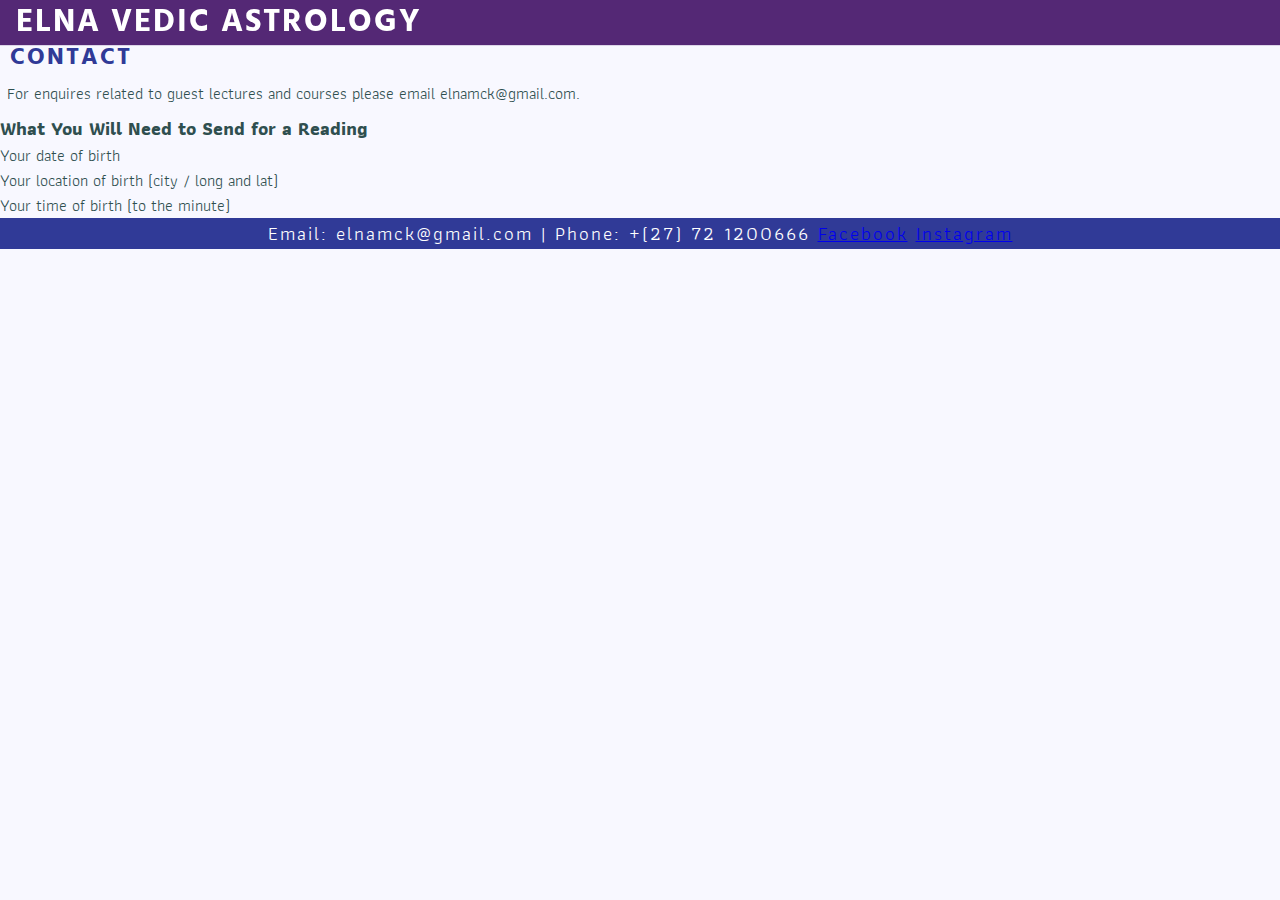
<file: contact.html>
<!DOCTYPE html>
<html lang="en">
  <head>
    <meta charset="UTF-8" />
    <meta http-equiv="X-UA-Compatible" content="IE=edge" />
    <meta name="viewport" content="width=device-width, initial-scale=1.0" />
    <link rel="stylesheet" href="assets/css/style.css" />
    <title>Contact</title>
  </head>
  <body>
    <header>
      <h1>Elna Vedic Astrology</h1>
    </header>
    <nav>
      <a href="index.html">Home</a>
      <a href="contact.html">Contact</a>
      <a href="faqs.html">Faqs</a>
      <a href="gallery.html">Gallery</a>
    </nav>
    <section>
      <h2>Contact</h2>
      <p>
        For enquires related to guest lectures and courses please email
        elnamck@gmail.com.
      </p>
      <h3>What You Will Need to Send for a Reading</h3>
      <ul>
        <li>Your date of birth</li>
        <li>Your location of birth (city / long and lat)</li>
        <li>Your time of birth (to the minute)</li>
      </ul>
    </section>
    <footer>
      <span>Email: elnamck@gmail.com | Phone: +(27) 72 1200666</span>
      <a
        href="https://www.facebook.com"
        target="_blank"
        rel="noopener"
        aria-label="Find us on Facebook (link opens in a new tab)"
        >Facebook</a
      >
      <a
        href="https://www.instagram.com"
        target="_blank"
        rel="noopener"
        aria-label="Find us on Instagram (link opens in a new tab)"
        >Instagram</a
      >
    </footer>
  </body>
</html>
</file>
<file: assets/css/style.css>
/* Google font imports */
@import url('https://fonts.googleapis.com/css2?family=Athiti&family=Hind+Madurai:wght@700&family=Petrona:wght@500&display=swap');

/* Astrisk override to override all default styles */
* {
    padding: 0;
    margin: 0;
    box-sizing: border-box;
}

/* General styles*/
body {
    min-height: 100vh;
    display: flex;
    flex-direction: column;
    /* Generic project styles*/
    color: darkslategray;
    font-family: 'Athiti', sans-serif;
    background-color: #f8f8ff;
    margin-left: auto;
    margin-right: auto;
}

h1, h2 {
    font-family: 'Hind Madurai', sans-serif;
    text-transform: uppercase;
    letter-spacing: 2px;
}

h1 {
    color: #ffffff;
}

h2 {
    color: #303A97;
    padding-top: 15px;
    padding-left: 10px;
}

h4 {
    font-family: 'Hind Madurai', sans-serif;
    text-transform: uppercase;
    letter-spacing: 2px;
    color: #ffffff;
    padding-top: 20px;
}

p {
    padding: 7px;
}

.bold {
    font-weight: bold;
}

/* Header */
header {
    background-color: #542875;
    padding: 0 16px;
    position: fixed;
    z-index: 99;
    width: 100%;
    box-shadow: 0 1px 1px #542875;
    display: flex;
    justify-content: space-between;
    align-items: baseline;
}

header a {
    text-decoration: none;
    color: #ffffff;
}

/* Nav */
#menu {
    font-size: 1.1rem;
    letter-spacing: 4px;
    list-style-type: none;
}

#menu>li {
    margin-bottom: 16px;
    text-transform: uppercase;
}

.active {
    border-bottom: 1px solid #ffffff
}

/* Navbar style with dropdown toggle */
nav {
    position: absolute;
    background-color: #542875;
    width: 100%;
    left: 0;
    padding: 0 16px;
    box-shadow: 0 2px 2px #ffffff;
    display: none;
    top: 100%;
}

/* Nav Toggle */
#nav-toggle:checked~nav {
    display: block;
}

#nav-toggle {
    display: none;
}

.nav-toggle-label {
    font-size: 2rem;
}

/* Main */
main {
    flex: 1 0 auto;
    margin-top: 73px;
}

/* Hero Section */

#hero1 {
    height: 500px;
    width: auto;
    background: url("../images/index/index_hero.webp") no-repeat center center / cover;
}

#hero-text {
    padding-top: 75px;
    padding-left: 5px;
    padding-right: 5px;
    color: #ffffff;
    text-transform: uppercase;
    font-size: 2rem;
    font-family: 'Hind Madurai', sans-serif;
    text-align: center;
    margin-bottom: 25px;
}

#hero-text-body {
    color: #ffffff;
    font-size: 2rem;
    text-align: center;
    font-family: 'Athiti', sans-serif;
    font-size: 1.125rem;
    text-transform: none;
    margin-bottom: 30px;
    padding-left: 10%;
    padding-right: 10%;
}

#hero-services {
    font-weight: bold;
    color: #ffffff;
    text-align: center;
    text-transform: uppercase;
    font-size: 1.25rem;
    margin-bottom: 30px;
}

a.hero-button {
    padding: 15px 20px;
    background-color: #542875;
    color: white;
    border: none;
    border-radius: 5px;
    font-size: 1.25rem;
    text-transform: uppercase;
    font-family: 'Hind Madurai', sans-serif;
    align-items: center;
    text-decoration: none;
    margin: 0 auto;
    display: block;
    width: 150px;
    text-align: center;
}

/* Page section Index*/

.elna-container {
    margin: 5px;
}

.elna-image {
    max-width: 350px;
    max-height: 100%;
    padding: 25px;
    float: left;
}

.why-vedic {
    text-transform: uppercase;
    color: #303A97;
    padding-left: 10px;
    font-family: 'Hind Madurai', sans-serif;
    letter-spacing: 2px;
    padding-top: 1%;
}

.about-elna p {
    color: #2f4f4f;
    padding-left: 10px;
}

.jyotish {
    color: #542875;
}

/* Page section FAQs*/

.faqs-section {
    background-color: #f8f8ff;
    padding-top: 85px;
}

.faqs-style {
    color: #303A97;
    text-align: center;
}

.consultation-heading {
    font-family: 'Hind Madurai', sans-serif;
    text-transform: uppercase;
    letter-spacing: 2px;
    color: #303A97;
}

.consultation-heading-h3 {
    font-family: 'Hind Madurai', sans-serif;
    text-transform: uppercase;
    letter-spacing: 2px;
    color: #303A97;
    padding-top: 20px;
}

.faqs-layout {
    width: auto;
    margin: auto;
    padding: 10px;
}

.accordion {
    padding: 10px;
    margin-top: 10px;
    margin-bottom: 10px;
    background: #ffffff;
    border-radius: 10px;
}

.accordion-question p {
    margin: 5px;
    padding: 0;
    font-family: 'Athiti', sans-serif;
    font-size: 1.25rem;
}

.accordion-answer p {
    margin: 5px;
    padding: 10px;
    font-size: large;
    font-family: 'Athiti', sans-serif;
    color: #ffffff;
    background: #542875;
    border-radius: 10px;
}

.accordion:hover {
    cursor: pointer;
}

.accordion-answer {
    display: none;
}

.accordion.active .accordion-answer {
    display: block;
}

/* Faqs Festivals and Fasts Section */

#festivals-fasts {
    text-align: center;
    padding-top: 10px;
}

#times {
    background: url('../images/faqs/faqs_footer.webp') no-repeat center/cover;
    /* Handles responsivity without the need for a media query */
}

#times div {
    color: #fafafa;
    background-color: rgba(0, 0, 0, .6);
    padding: 15px;
    text-align: center;
    /* This will not wrap on screens of less than 400px wide.
    Each div will expand to fill the available space on its row */
    flex-basis: auto;
    flex-grow: 1;
    /* Creates a grid of meetup time divs over the background image */
    border: 2px solid white;
}

#times h3 {
    /* Override the heading colour set in general styles */
    color: #fafafa;
}

/* Page section Book*/

#background-book-page {
    background-image: url("../images/book/book_background.webp");
    background-size: cover;
    background-position: 75%;
    padding: 20px 10% 20px 10%;
    flex-grow: 1;
}

#book-now {
    text-align: center;
}

#book-now-reading {
    padding-left: 20px;
}

form {
    width: auto;
    margin-top: 25px;
    background-color: #ffffff;
    margin: auto;
    border-radius: 10px;
    padding: 15px;
}

fieldset {
    display: block;
    margin-inline-start: 2px;
    margin-inline-end: 2px;
    padding-block-start: 5px;
    padding-inline-start: 12px;
    padding-inline-end: 12px;
    padding-block-end: 10px;
    min-inline-size: min-content;
    border: none;
    margin-top: 20px;
}

input {
    padding: 15px;
    font-family: 'Athiti', sans-serif;
    font-size: inherit;
    width: 200px;
}

textarea {
    padding: 15px;
    font-family: 'Athiti', sans-serif;
    font-size: inherit;
    width: 200px;
    width: 300px;
    height: 250px;
}

.block-label {
    display: block;
    color: #542875;
    font-family: 'Hind Madurai', sans-serif;
    font-size: 0.94rem;
    padding: 15px 0px 5px 0px;
}

.submit-button {
    display: block;
    background-color: #542875;
    font-family: 'Hind Madurai', sans-serif;
    font-size: 0.94rem;
    margin-left: 15px;
    color: white;
    border: none;
    border-radius: 5px;
    text-transform: uppercase;
}

.gap-20 {
    gap: 20px;
}

.consultation-list {
    padding-left: 20px;
}

.consultation-list {
    padding-left: 20px;
}

.consultation-list li strong {
    color: #542875;
}

.consultation-disclaimer {
    color: #542875;
    text-align: center;
}
/* Footer */

footer {
    background-color: #303A97;
    color: #ffffff;
    font-size: 1.2rem;
    text-align: center;
    letter-spacing: 2px;
}

#social-logos {
    padding-left: 20px;
    padding-right: 20px;
    padding-top: 5px;
    padding-bottom: 5px;
    display: flex;
    justify-content: space-evenly;
    list-style-type: none;
}

#social-logos i {
    font-size: 2rem;
    padding: 5%;
}

.fa-brands {
    color: #ffffff;
}

.fa-regular {
    color: #ffffff;
}

/* Sizing of logo */
#logo {
    font-size: 1.75rem;
    line-height: 75px;
    margin: 0 8px;
}

/* Media query: mobile smaller than 280px */
@media screen and (max-width: 300px) {

    /* H2 Adjustment */
    .consultation-heading {
        font-size: medium;
    }
    form {
        padding-top: 50px;
    }
}

/* Media query: mobile smaller than 450px */
@media screen and (max-width: 450px) {

    /* H2 Adjustment */
    .consultation-heading {
        font-size: medium;
    }
    form {
        padding-top: 50px;
    }
    textarea {
        width: 200px;
        height: 125px;
    }
    #hero1 {
        height: 600px;
}
}

/* Media query: tablets and larger (768px and up) */
@media screen and (min-width: 768px) {

    /* Header */
    nav {
        display: block;
        position: relative;
        box-shadow: none;
        width: fit-content;
        padding-right: 16px;
    }

    #menu {
        display: flex;
    }

    #menu>li {
        padding-left: 16px;
    }

    .nav-toggle-label {
        display: none
    }

    #hero1 {
        display: flex;
    }

    #hero-text-body {
        padding-left: 30%;
        padding-right: 30%;
    }

    .elna-container {
        display: flex;
        margin: 5px;
    }

    .elna-image {
        max-width: 450px;
        max-height: 100%;
        padding: 25px;
        float: left;
    }
    
    .elna-column1 {
        flex: 30%;
        padding-top: 10px;
        padding-left: 25px;
        height: auto;
    }
    
    .elna-column2 {
        flex: 70%;
        padding-right: 15px;
        padding-top: 30px;
        height: auto;
    }
    
    .faqs-layout {
        width: auto;
        margin: auto;
        padding: 10px;
    }
    #times {
        display: flex;
    }
    .faqs-section {
        padding-top: 25px;
    }

    .flex {
        display: flex;
    }
    textarea {
        width: 500px;
        height: 150px;
    }
}


/* Large devices (large desktops, 992px and up) */
@media screen and (min-width: 992px) {
    #menu a:hover {
        border-bottom: 1px solid #ffffff;
    }

    .elna-container {
        display: flex;
        margin: 5px;
    }

    .elna-image {
        max-width: 560px;
        max-height: 676px;
        padding: 25px;
        float: none;
    }
    
    .elna-column1 {
        flex: 30%;
        padding-top: 10px;
        padding-left: 10px;
        height: auto;
    }
    
    .elna-column2 {
        flex: 70%;
        padding-top: 30px;
        padding-left: 10px;
        height: auto;
    }

    .faqs-layout {
        max-width: 1000px;
        margin: auto;
        padding: 10px;
    }
    #times {
        display: flex;
    }
    .faqs-section {
        padding-top: 25px;
    }
    form {
        max-width: 1000px;
    }
    
    .flex {
        display: flex;
    }
    textarea {
        width: 650px;
        height: 150px;
    }
}
</file>
